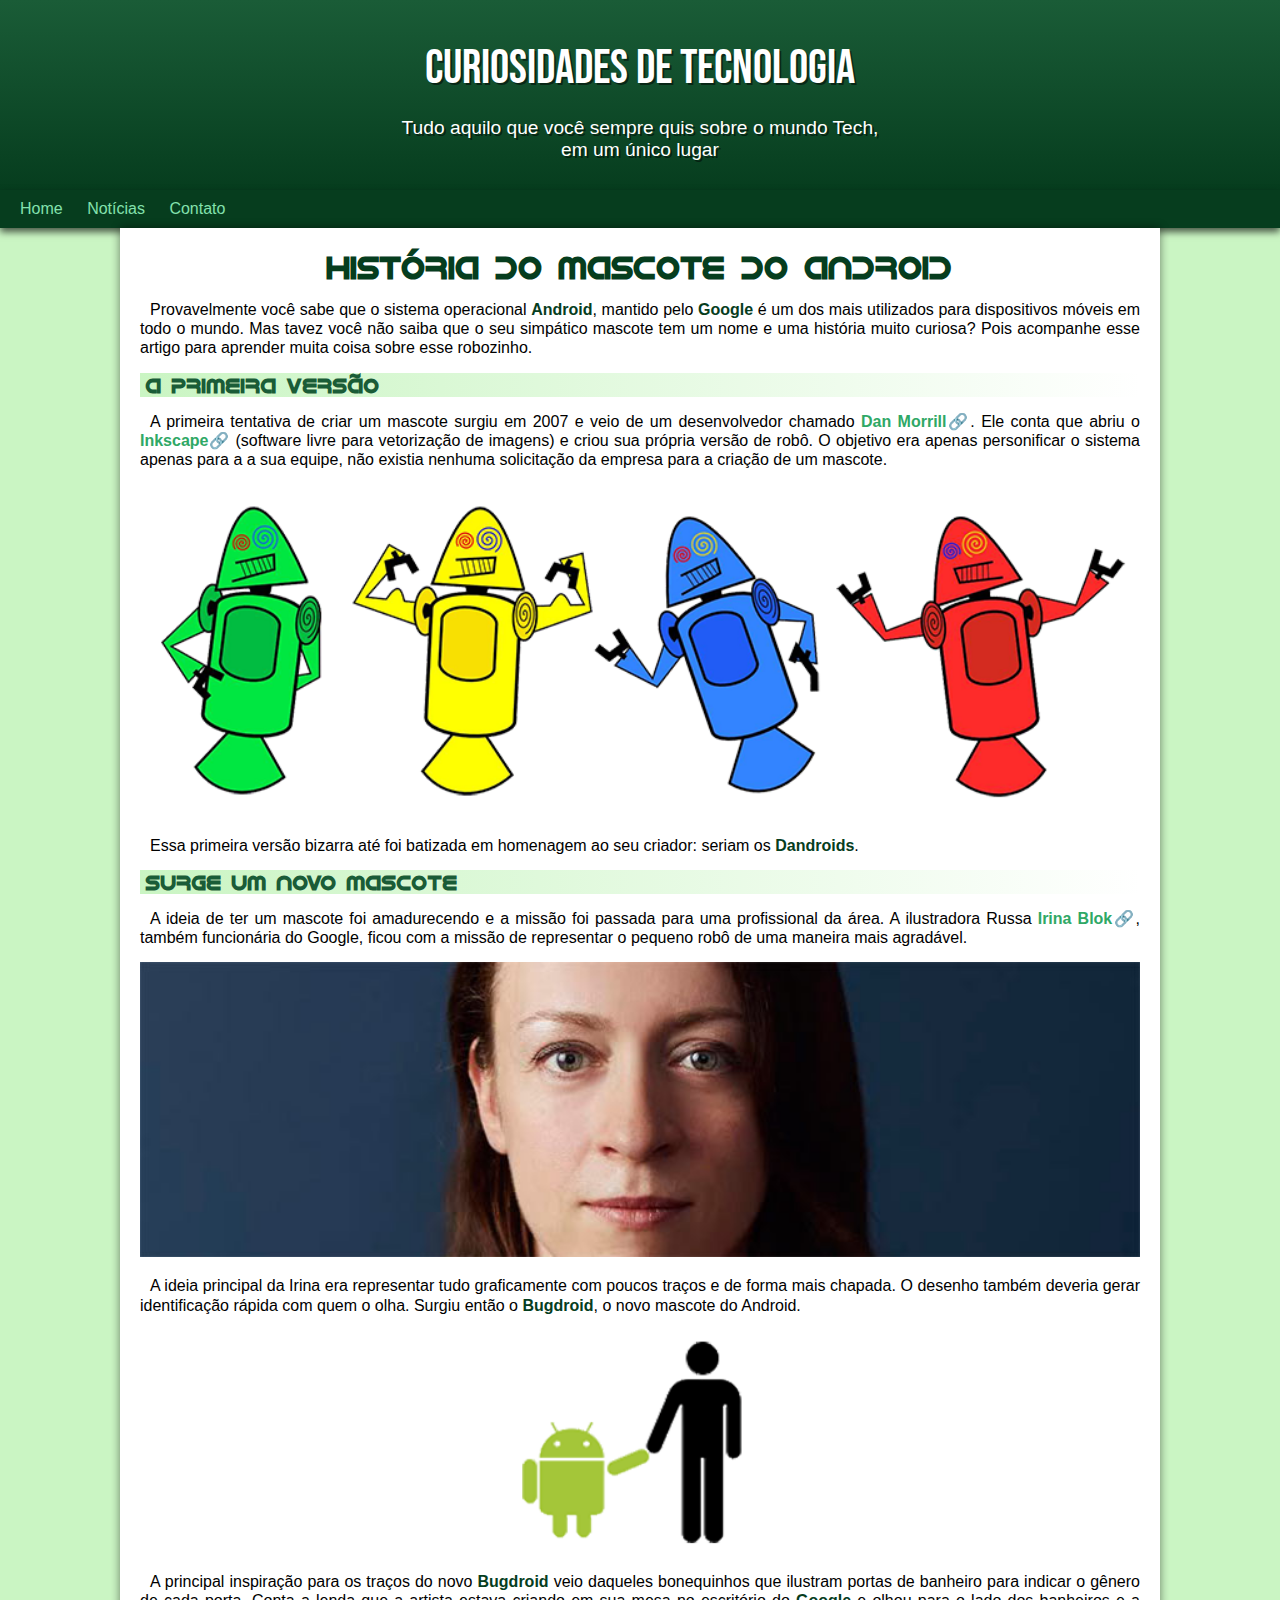
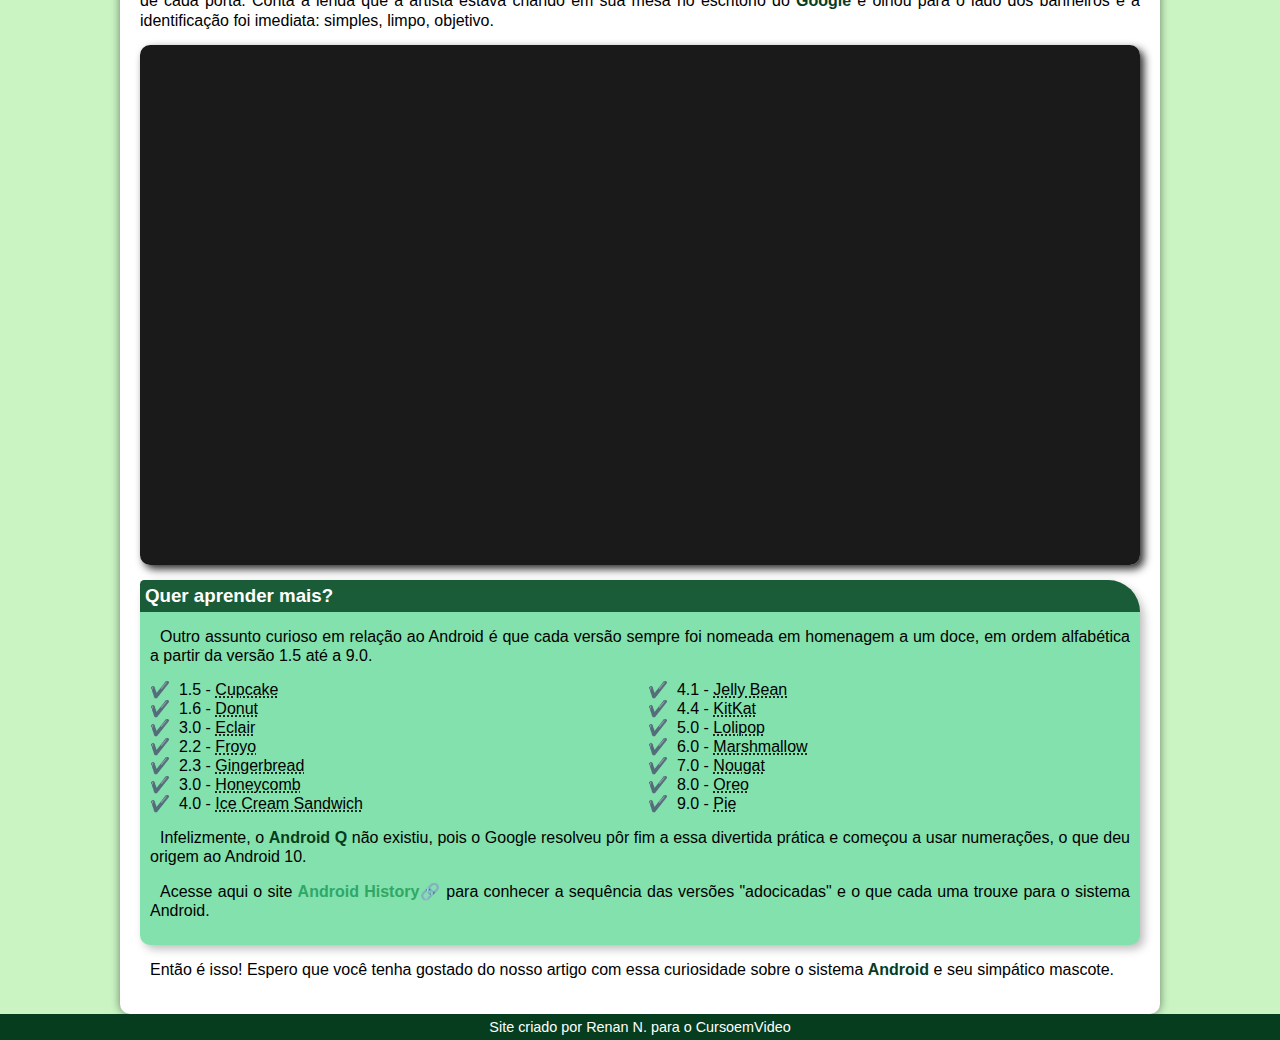
<file: index.html>
<!DOCTYPE html>
<html lang="pt-br">
<head>
    <meta charset="UTF-8">
    <meta name="viewport" content="width=device-width, initial-scale=1.0">
    <title>Como surgiu o Android?</title>
    <link rel="shortcut icon" href="imagens/favicon2.0.ico" type="image/x-icon">
    <link rel="stylesheet" href="estilo/style.css">
</head>
<body>
    <header>
        <h1>Curiosidades de Tecnologia</h1>
        <p>Tudo aquilo que você sempre quis sobre o mundo Tech, em um único lugar</p>
    </header>
    <nav>
        <a href="#">Home</a>
        <a href="#">Notícias</a>
        <a href="#">Contato</a>
    </nav>
    <main>
        <article>
            <h1>História do Mascote do Android</h1>

            <p>Provavelmente você sabe que o sistema operacional <strong>Android</strong>, mantido pelo <strong>Google</strong> é um dos mais utilizados para dispositivos móveis em todo o mundo. Mas tavez você não saiba que o seu simpático mascote tem um nome e uma história muito curiosa? Pois acompanhe esse artigo para aprender muita coisa sobre esse robozinho.</p>

            <h2>A primeira versão</h2>

            <p>A primeira tentativa de criar um mascote surgiu em 2007 e veio de um desenvolvedor chamado <a href="https://androidcommunity.com/dan-morrill-shows-us-the-android-mascot-that-almost-was-20130103/" target="_blank" class="externo">Dan Morrill</a>. Ele conta que abriu o <a href="https://inkscape.org/pt-br/" target="_blank" class="externo">Inkscape</a> (software livre para vetorização de imagens) e criou sua própria versão de robô. O objetivo era apenas personificar o sistema apenas para a a sua equipe, não existia nenhuma solicitação da empresa para a criação de um mascote.</p>

            <picture>
                <source media="(max-width: 670px)" srcset="imagens/dan-droids-pq.png">
                <img src="imagens/dan-droids.png" alt="Primeiro mascote do Android">
            </picture>

            <p>Essa primeira versão bizarra até foi batizada em homenagem ao seu criador: seriam os <strong>Dandroids</strong>.</p>

            <h2>Surge um novo mascote</h2>

            <p>A ideia de ter um mascote foi amadurecendo e a missão foi passada para uma profissional da área. A ilustradora Russa <a href="https://www.irinablok.com/" target="_blank" class="externo">Irina Blok</a>, também funcionária do Google, ficou com a missão de representar o pequeno robô de uma maneira mais agradável.</p>

            <picture>
                <source media="(max-width: 670px)" srcset="imagens/irina-blok-pq.jpg">
                <img src="imagens/irina-blok.jpg" alt="Irina Blok, criadora do Bugdroid">
            </picture>

            <p>A ideia principal da Irina era representar tudo graficamente com poucos traços e de forma mais chapada. O desenho também deveria gerar identificação rápida com quem o olha. Surgiu então o <strong>Bugdroid</strong>, o novo mascote do Android.</p>

            <img src="imagens/bugdroid.png" class="pequena" alt="BugDroid">

            <p>A principal inspiração para os traços do novo <strong>Bugdroid</strong> veio daqueles bonequinhos que ilustram portas de banheiro para indicar o gênero de cada porta. Conta a lenda que a artista estava criando em sua mesa no escritório do <strong>Google</strong> e olhou para o lado dos banheiros e a identificação foi imediata: simples, limpo, objetivo.</p>

            <div class="video">
                <iframe width="560" height="315" src="https://www.youtube.com/embed/l2UDgpLz20M?si=QCqUoa3057lNDCFn" title="YouTube video player" frameborder="0" allow="accelerometer; autoplay; clipboard-write; encrypted-media; gyroscope; picture-in-picture; web-share" referrerpolicy="strict-origin-when-cross-origin" allowfullscreen></iframe>
            </div>
            
            <aside>
                <h3>Quer aprender mais?</h3>

                <p>Outro assunto curioso em relação ao Android é que cada versão sempre foi nomeada em homenagem a um doce, em ordem alfabética a partir da versão 1.5 até a 9.0.</p>

                <ul>
                    <li>1.5 - <abbr title="Bolo de Copo">Cupcake</abbr>
                    </li>

                    <li>1.6 - <abbr title="Rosquinha">Donut</abbr>
                    </li>

                    <li>3.0 - <abbr title="Bomba">Eclair</abbr>
                    </li>

                    <li>2.2 - <abbr title="Iogurte congelado">Froyo</abbr>
                    </li>

                    <li>2.3 - <abbr title="Biscoito de Gengibre">Gingerbread</abbr>
                    </li>

                    <li>3.0 - <abbr title="Favo de mel">Honeycomb</abbr>
                    </li>

                    <li>4.0 - <abbr title="Sanduíche de Sorvete">Ice Cream Sandwich</abbr>
                    </li>

                    <li>4.1 - <abbr title="Jujuba">Jelly Bean</abbr>
                    </li>

                    <li>4.4 - <abbr title="KitKat">KitKat</abbr>
                    </li>

                    <li>5.0 - <abbr title="Pirulito">Lolipop</abbr>
                    </li>

                    <li>6.0 - <abbr title="Marshmallow">Marshmallow</abbr>
                    </li>

                    <li>7.0 - <abbr title="Torrone">Nougat</abbr>
                    </li>

                    <li>8.0 - <abbr title="Oreo">Oreo</abbr>
                    </li>
                    
                    <li>9.0 - <abbr title="Torta">Pie</abbr>
                    </li>
                </ul>

                <p>Infelizmente, o <strong>Android Q</strong> não existiu, pois o Google resolveu pôr fim a essa divertida prática e começou a usar numerações, o que deu origem ao Android 10.</p>

                <p>Acesse aqui o site <a href="https://canaltech.com.br/android/como-o-android-evoluiu-a-cada-versao/" target="_blank" class="externo">Android History</a> para conhecer a sequência das versões "adocicadas" e o que cada uma trouxe para o sistema Android.</p>
            </aside>

            <p>Então é isso! Espero que você tenha gostado do nosso artigo com essa curiosidade sobre o sistema <strong>Android</strong> e seu simpático mascote.</p>
         </article>
    </main>
    <footer>
        <p>Site criado por Renan N. para o CursoemVideo</p>
    </footer>
</body>
</html>
</file>
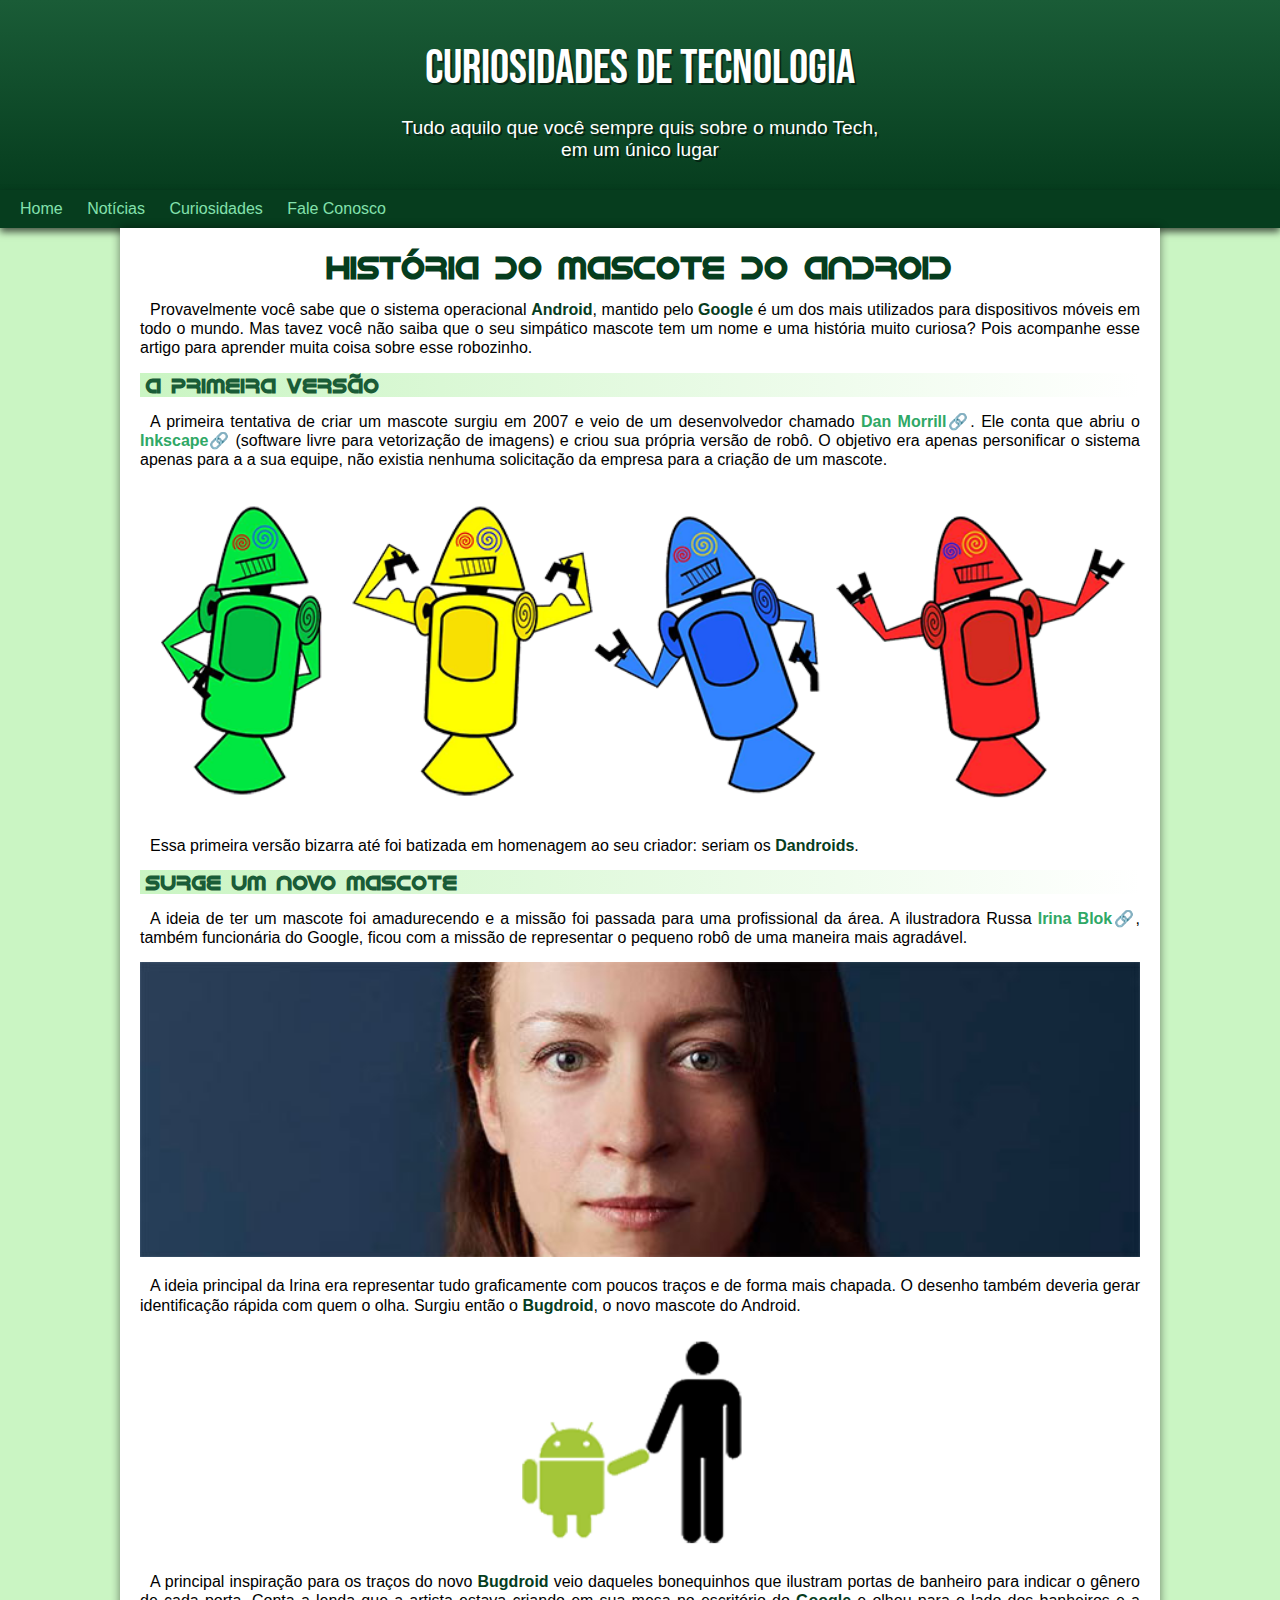
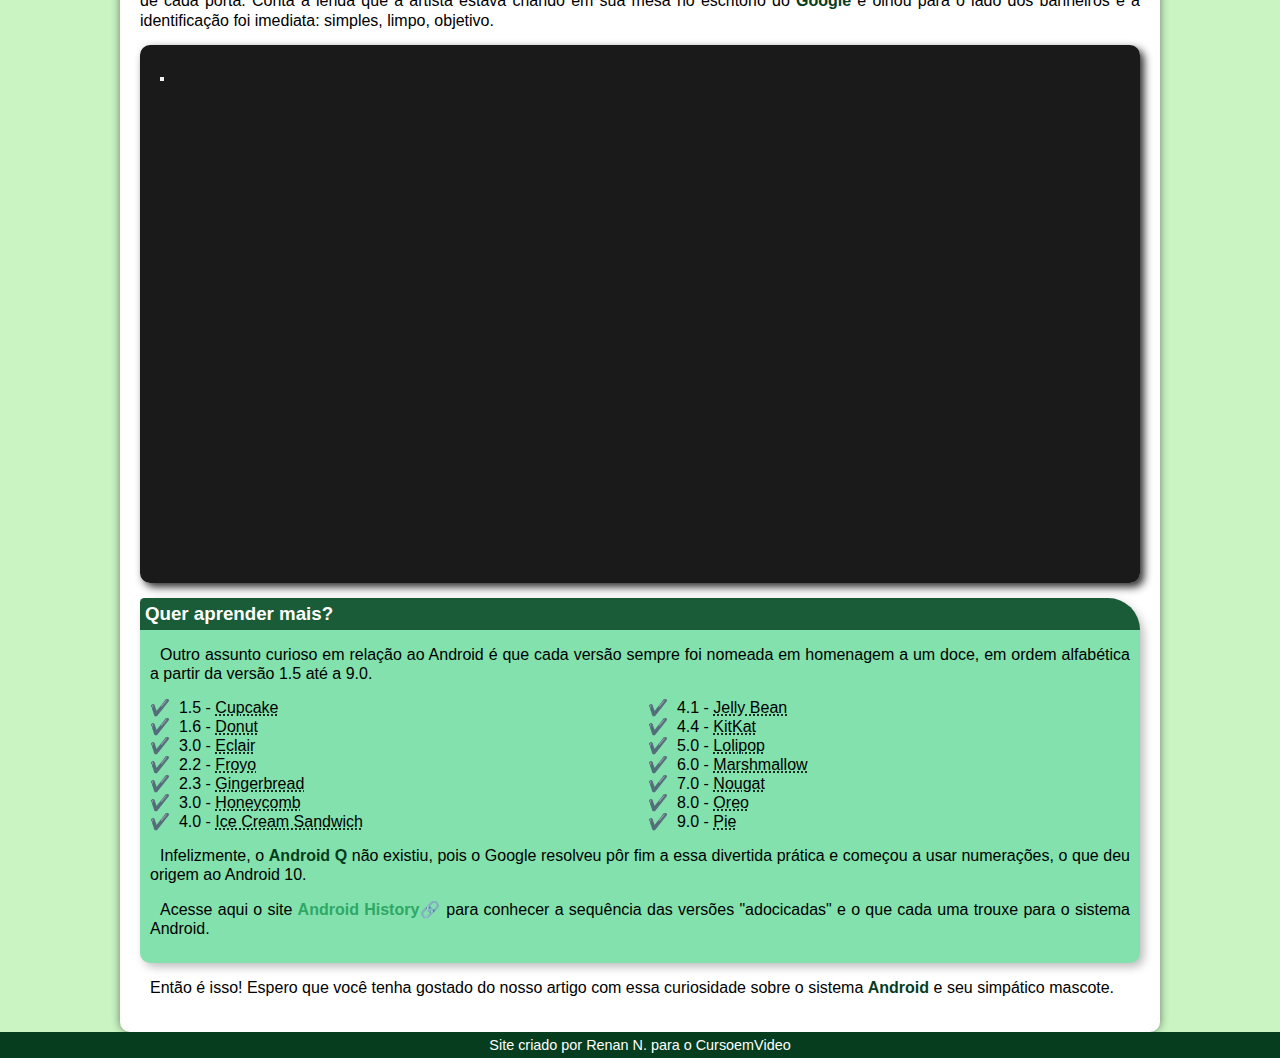
<file: index.html.html>
<!DOCTYPE html>
<html lang="pt-br">
<head>
    <meta charset="UTF-8">
    <meta name="viewport" content="width=device-width, initial-scale=1.0">
    <title>Como surgiu o Android?</title>
    <link rel="shortcut icon" href="imagens/favicon2.0.ico" type="image/x-icon">
    <link rel="stylesheet" href="estilo/style.css">
</head>
<body>
    <header>
        <h1>Curiosidades de Tecnologia</h1>
        <p>Tudo aquilo que você sempre quis sobre o mundo Tech, em um único lugar</p>
    </header>
    <nav>
        <a href="#">Home</a>
        <a href="#">Notícias</a>
        <a href="#">Curiosidades</a>
        <a href="#">Fale Conosco</a>
    </nav>
    <main>
        <article>
            <h1>História do Mascote do Android</h1>

            <p>Provavelmente você sabe que o sistema operacional <strong>Android</strong>, mantido pelo <strong>Google</strong> é um dos mais utilizados para dispositivos móveis em todo o mundo. Mas tavez você não saiba que o seu simpático mascote tem um nome e uma história muito curiosa? Pois acompanhe esse artigo para aprender muita coisa sobre esse robozinho.</p>

            <h2>A primeira versão</h2>

            <p>A primeira tentativa de criar um mascote surgiu em 2007 e veio de um desenvolvedor chamado <a href="https://androidcommunity.com/dan-morrill-shows-us-the-android-mascot-that-almost-was-20130103/" target="_blank" class="externo">Dan Morrill</a>. Ele conta que abriu o <a href="https://inkscape.org/pt-br/" target="_blank" class="externo">Inkscape</a> (software livre para vetorização de imagens) e criou sua própria versão de robô. O objetivo era apenas personificar o sistema apenas para a a sua equipe, não existia nenhuma solicitação da empresa para a criação de um mascote.</p>

            <picture>
                <source media="(max-width: 670px)" srcset="imagens/dan-droids-pq.png">
                <img src="imagens/dan-droids.png" alt="Primeiro mascote do Android">
            </picture>

            <p>Essa primeira versão bizarra até foi batizada em homenagem ao seu criador: seriam os <strong>Dandroids</strong>.</p>

            <h2>Surge um novo mascote</h2>

            <p>A ideia de ter um mascote foi amadurecendo e a missão foi passada para uma profissional da área. A ilustradora Russa <a href="https://www.irinablok.com/" target="_blank" class="externo">Irina Blok</a>, também funcionária do Google, ficou com a missão de representar o pequeno robô de uma maneira mais agradável.</p>

            <picture>
                <source media="(max-width: 670px)" srcset="imagens/irina-blok-pq.jpg">
                <img src="imagens/irina-blok.jpg" alt="Irina Blok, criadora do Bugdroid">
            </picture>

            <p>A ideia principal da Irina era representar tudo graficamente com poucos traços e de forma mais chapada. O desenho também deveria gerar identificação rápida com quem o olha. Surgiu então o <strong>Bugdroid</strong>, o novo mascote do Android.</p>

            <img src="imagens/bugdroid.png" class="pequena" alt="BugDroid">

            <p>A principal inspiração para os traços do novo <strong>Bugdroid</strong> veio daqueles bonequinhos que ilustram portas de banheiro para indicar o gênero de cada porta. Conta a lenda que a artista estava criando em sua mesa no escritório do <strong>Google</strong> e olhou para o lado dos banheiros e a identificação foi imediata: simples, limpo, objetivo.</p>

            <div class="video">
                <div class="camera"></div>
                <div class="camera2"></div>
                <iframe width="560" height="315" src="https://www.youtube.com/embed/l2UDgpLz20M?si=QCqUoa3057lNDCFn" title="YouTube video player" frameborder="0" allow="accelerometer; autoplay; clipboard-write; encrypted-media; gyroscope; picture-in-picture; web-share" referrerpolicy="strict-origin-when-cross-origin" allowfullscreen></iframe>
                <button class="button"></button>
            </div>
            
            <aside>
                <h3>Quer aprender mais?</h3>

                <p>Outro assunto curioso em relação ao Android é que cada versão sempre foi nomeada em homenagem a um doce, em ordem alfabética a partir da versão 1.5 até a 9.0.</p>

                <ul>
                    <li>1.5 - <abbr title="Bolo de Copo">Cupcake</abbr>
                    </li>

                    <li>1.6 - <abbr title="Rosquinha">Donut</abbr>
                    </li>

                    <li>3.0 - <abbr title="Bomba">Eclair</abbr>
                    </li>

                    <li>2.2 - <abbr title="Iogurte congelado">Froyo</abbr>
                    </li>

                    <li>2.3 - <abbr title="Biscoito de Gengibre">Gingerbread</abbr>
                    </li>

                    <li>3.0 - <abbr title="Favo de mel">Honeycomb</abbr>
                    </li>

                    <li>4.0 - <abbr title="Sanduíche de Sorvete">Ice Cream Sandwich</abbr>
                    </li>

                    <li>4.1 - <abbr title="Jujuba">Jelly Bean</abbr>
                    </li>

                    <li>4.4 - <abbr title="KitKat">KitKat</abbr>
                    </li>

                    <li>5.0 - <abbr title="Pirulito">Lolipop</abbr>
                    </li>

                    <li>6.0 - <abbr title="Marshmallow">Marshmallow</abbr>
                    </li>

                    <li>7.0 - <abbr title="Torrone">Nougat</abbr>
                    </li>

                    <li>8.0 - <abbr title="Oreo">Oreo</abbr>
                    </li>
                    
                    <li>9.0 - <abbr title="Torta">Pie</abbr>
                    </li>
                </ul>

                <p>Infelizmente, o <strong>Android Q</strong> não existiu, pois o Google resolveu pôr fim a essa divertida prática e começou a usar numerações, o que deu origem ao Android 10.</p>

                <p>Acesse aqui o site <a href="https://canaltech.com.br/android/como-o-android-evoluiu-a-cada-versao/" target="_blank" class="externo">Android History</a> para conhecer a sequência das versões "adocicadas" e o que cada uma trouxe para o sistema Android.</p>
            </aside>

            <p>Então é isso! Espero que você tenha gostado do nosso artigo com essa curiosidade sobre o sistema <strong>Android</strong> e seu simpático mascote.</p>
         </article>
    </main>
    <footer>
        <p>Site criado por Renan N. para o CursoemVideo</p>
    </footer>
</body>
</html>
</file>
<file: estilo/style.css>
@charset "UTF-8";

@import url('https://fonts.googleapis.com/css2?family=Arima:wght@100..700&family=Bebas+Neue&family=Danfo&display=swap');

@font-face {
    font-family: 'Android';
    src: url('../fontes/idroid.otf') format('opentype');
    font-weight: normal;
}

:root {
    --cor0: #caf5c3;
    --cor1: #83e1ad;
    --cor2: #3ddc84;
    --cor3: #2fa866;
    --cor4: #1a5c37;
    --cor5: #063d1e;

    --fonte-padrao: Arial, Verdana, Helvetica, sans-serif;
    --fonte-destaque: "Bebas Neue", sans-serif;
    --fonte-android: 'Android', cursive;
}

* {
    margin: 0px;
    padding: 0px;
}

body {
    background-color: var(--cor0);
    font-family: var(--fonte-padrao);
}

a.externo::after {
    content:'🔗';
}

header {
    background-image: linear-gradient(to bottom, var(--cor4), var(--cor5));
    min-height: 150px;
    text-align: center;
    padding-top: 40px;
}

header > h1 {
    color: white;
    font-family: var(--fonte-destaque);
    font-size: 3em;
    font-weight: normal;
    margin-bottom: 20px;
    text-shadow: 2px 2px 0px rgba(0, 0, 0, 0.508);
}

header > p {
    font-family: var(--fonte-padrao);
    font-size: 1.2em;
    color: white;
    max-width: 500px;
    padding-right: 10px;
    padding-left: 10px;
    margin: auto;
    padding-bottom: 0px;
    text-shadow: 2px 2px 0px rgba(0, 0, 0, 0.508);
}

nav {
    background-color: var(--cor5);
    padding: 10px;
    box-shadow: 0px 4px 7px rgba(0, 0, 0, 0.638);
}

nav > a {
    color: var(--cor1);
    padding: 10px;
    border-radius: 1.5px;
    text-decoration: none;
}

nav > a:hover {
    background-color: var(--cor4);
    color: white;
}

main {
    min-width: 300px;
    max-width: 1000px;
    margin: auto;
    padding-bottom: 50px;
    padding: 20px;
    background-color: white;
    box-shadow: 0px 0px 10px rgba(0, 0, 0, 0.487);
    border-bottom-left-radius: 10px;
    border-bottom-right-radius: 10px;
}

main h1 {
    color: var(--cor5);
    font-family: var(--fonte-android);
    text-align: center;
}

main h2 {
    font-family: var(--fonte-android);
    color: var(--cor4);
    font-size: 1.3em;
    background-image: linear-gradient(to right, var(--cor0), transparent);
    text-indent: 6px;
}

main p {
    margin: 15px 0px;
    text-align: justify;
    text-indent: 10px;
    line-height: 1.2em;
}

main strong {
    color:var(--cor5)
}

main a {
    text-decoration: none;
    font-weight: bold;
    color: var(--cor3);
}

main a:hover {
    text-decoration: underline;
    color: var(--cor2);
}

main img {
    width: 100%;
}

main img.pequena {
    max-width: 350px;
    display: block;
    margin: auto;
}

div.video {
    background-color: rgba(0, 0, 0, 0.897);
    margin-bottom: 15px;
    padding: 20px;
    padding-bottom: 50%;
    position: relative;
    border-radius: 10px;
    box-shadow: 4px 4px 8px rgba(0, 0, 0, 0.841);
}

div.video > iframe {
    position: absolute;
    top: 5%;
    left: 5%;
    width: 90%;
    height: 90%;
} 

aside {
    background-color: var(--cor1);
    padding: 10px;
    border-radius: 10px 35px 10px 10px;
    box-shadow: 4px 4px 10px rgba(0, 0, 0, 0.257);
}

aside > h3 {
    background-color: var(--cor4);
    color: white;
    padding: 5px;
    margin: -10px -10px 0px -10px;
    border-radius: 20px 150px 0px 0px;
}

aside > ul {
    list-style-type: '✔️\00A0\00A0';
    list-style-position: inside;
    columns: 2;
}

footer {
    background-color: var(--cor5);
    color:white;
    text-align: center;
    font-size: 0.9em;
    padding: 5px;
}

footer a {
    color: white;
    font-weight: bolder;
    text-decoration: none;
}
</file>
